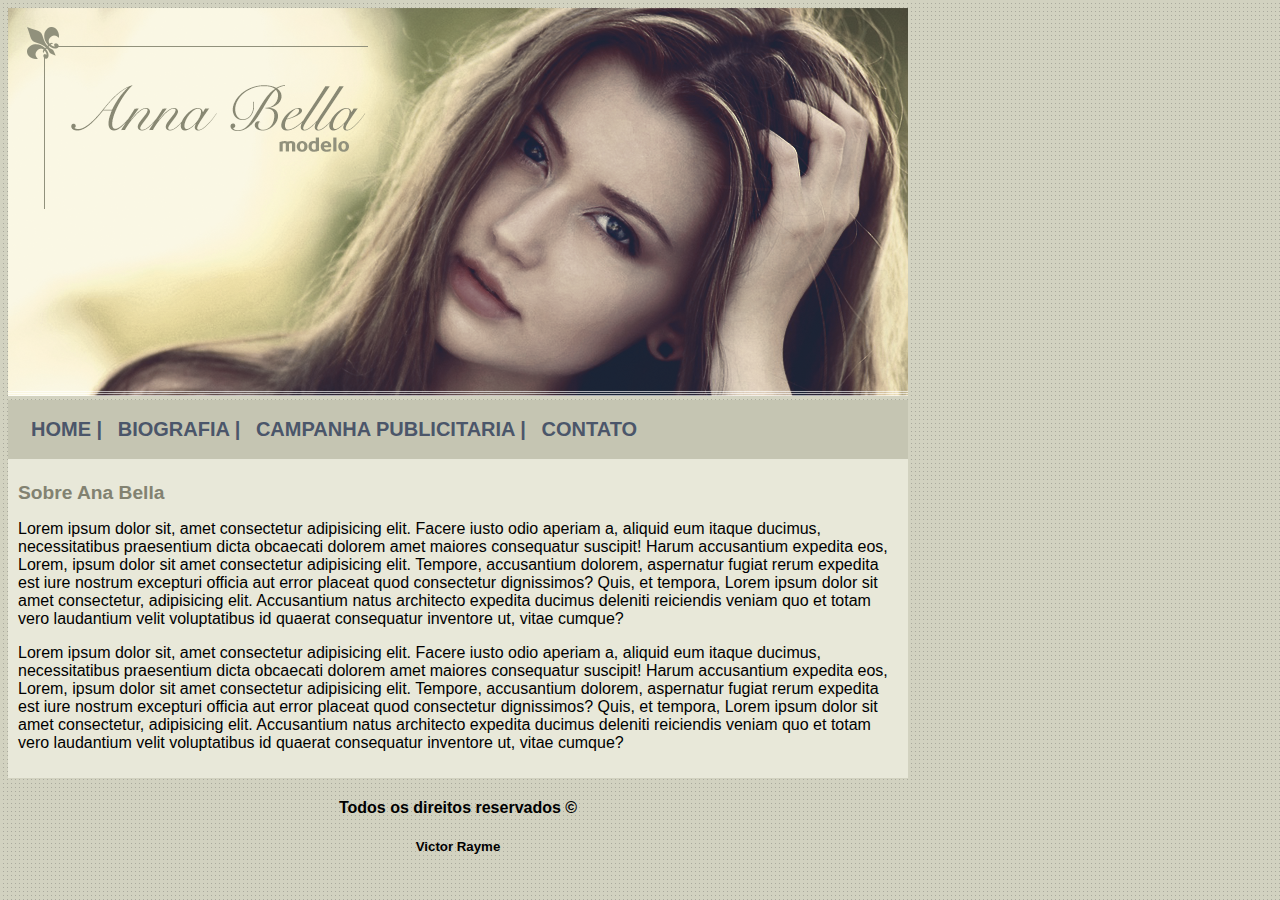
<file: index.html>
<!DOCTYPE html>
<html lang="pt-br">
<head>
    <meta charset="UTF-8">
    <meta http-equiv="X-UA-Compatible" content="IE=edge">
    <meta name="viewport" content="width=device-width, initial-scale=1.0">
    <title>Ana Bella Oficial</title>
    <link rel="stylesheet" href="anaestilo.css">
</head>
<body>
    <div id="principal">
        <img src="imagens/capa.png" alt="">
        <div id="menu">
            <a href="index.html">HOME |</a>
            <a href="biografia.html">BIOGRAFIA |</a>
            <a href="campanha-publicitaria.html">CAMPANHA PUBLICITARIA |</a>
            <a href="contato.html">CONTATO</a>
        </div>
        <div id="conteudo">
            <h1>Sobre Ana Bella</h1>
            <p>Lorem ipsum dolor sit, amet consectetur adipisicing elit. Facere iusto odio aperiam a, aliquid eum itaque ducimus, necessitatibus praesentium dicta obcaecati dolorem amet maiores consequatur suscipit! Harum accusantium expedita eos, Lorem, ipsum dolor sit amet consectetur adipisicing elit. Tempore, accusantium dolorem, aspernatur fugiat rerum expedita est iure nostrum excepturi officia aut error placeat quod consectetur dignissimos? Quis, et tempora, Lorem ipsum dolor sit amet consectetur, adipisicing elit. Accusantium natus architecto expedita ducimus deleniti reiciendis veniam quo et totam vero laudantium velit voluptatibus id quaerat consequatur inventore ut, vitae cumque? </p>
            <p>Lorem ipsum dolor sit, amet consectetur adipisicing elit. Facere iusto odio aperiam a, aliquid eum itaque ducimus, necessitatibus praesentium dicta obcaecati dolorem amet maiores consequatur suscipit! Harum accusantium expedita eos, Lorem, ipsum dolor sit amet consectetur adipisicing elit. Tempore, accusantium dolorem, aspernatur fugiat rerum expedita est iure nostrum excepturi officia aut error placeat quod consectetur dignissimos? Quis, et tempora, Lorem ipsum dolor sit amet consectetur, adipisicing elit. Accusantium natus architecto expedita ducimus deleniti reiciendis veniam quo et totam vero laudantium velit voluptatibus id quaerat consequatur inventore ut, vitae cumque? </p>
        </div>
        <div id="rodapé">
            <h4 class="centralizar">Todos os direitos reservados &copy;</h4>
            <h5 class="centralizar">Victor Rayme</h5>
        </div>
    </div>
    
</body>
</html>
</file>
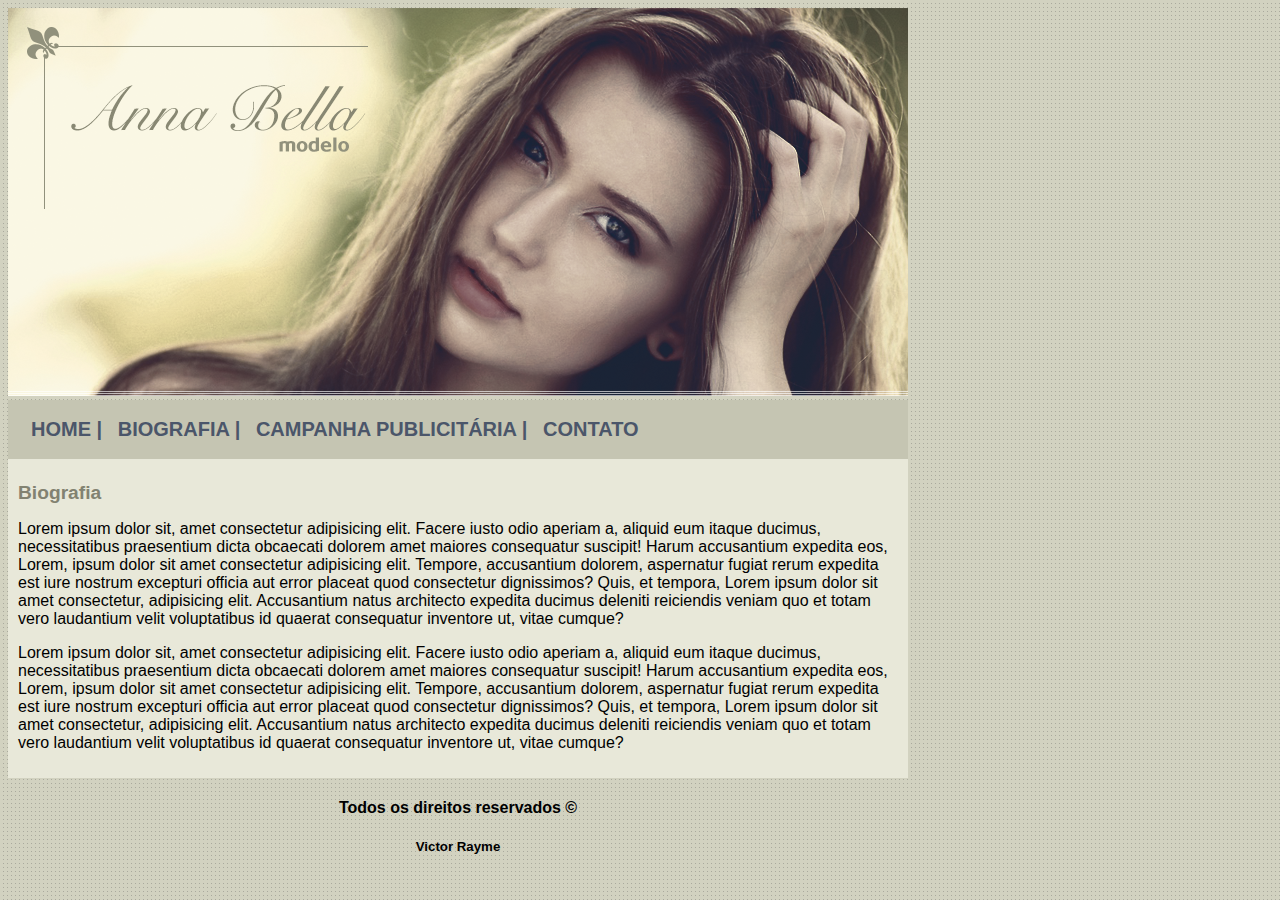
<file: biografia.html>
<!DOCTYPE html>
<html lang="pt-br">
<head>
    <meta charset="UTF-8">
    <meta http-equiv="X-UA-Compatible" content="IE=edge">
    <meta name="viewport" content="width=device-width, initial-scale=1.0">
    <title>Ana Bella-Biografia</title>
    <link rel="stylesheet" href="anaestilo.css">
</head>
<body>
    <div id="principal">
        <img src="imagens/capa.png" alt="">
        <div id="menu">
            <a href="index.html">HOME |</a>
            <a href="biografia.html">BIOGRAFIA |</a>
            <a href="campanha-publicitaria.html">CAMPANHA PUBLICITÁRIA |</a>
            <a href="contato.html">CONTATO</a>
        </div>
        <div id="conteudo">
            <h1>Biografia</h1>
            <p>Lorem ipsum dolor sit, amet consectetur adipisicing elit. Facere iusto odio aperiam a, aliquid eum itaque ducimus, necessitatibus praesentium dicta obcaecati dolorem amet maiores consequatur suscipit! Harum accusantium expedita eos, Lorem, ipsum dolor sit amet consectetur adipisicing elit. Tempore, accusantium dolorem, aspernatur fugiat rerum expedita est iure nostrum excepturi officia aut error placeat quod consectetur dignissimos? Quis, et tempora, Lorem ipsum dolor sit amet consectetur, adipisicing elit. Accusantium natus architecto expedita ducimus deleniti reiciendis veniam quo et totam vero laudantium velit voluptatibus id quaerat consequatur inventore ut, vitae cumque? </p>
            <p>Lorem ipsum dolor sit, amet consectetur adipisicing elit. Facere iusto odio aperiam a, aliquid eum itaque ducimus, necessitatibus praesentium dicta obcaecati dolorem amet maiores consequatur suscipit! Harum accusantium expedita eos, Lorem, ipsum dolor sit amet consectetur adipisicing elit. Tempore, accusantium dolorem, aspernatur fugiat rerum expedita est iure nostrum excepturi officia aut error placeat quod consectetur dignissimos? Quis, et tempora, Lorem ipsum dolor sit amet consectetur, adipisicing elit. Accusantium natus architecto expedita ducimus deleniti reiciendis veniam quo et totam vero laudantium velit voluptatibus id quaerat consequatur inventore ut, vitae cumque? </p>
 
        </div>
        <div id="rodapé">
            <h4 class="centralizar">Todos os direitos reservados &copy;</h4>
            <h5 class="centralizar">Victor Rayme</h5>
        </div>
    </div>
    
</body>
</html>
</file>
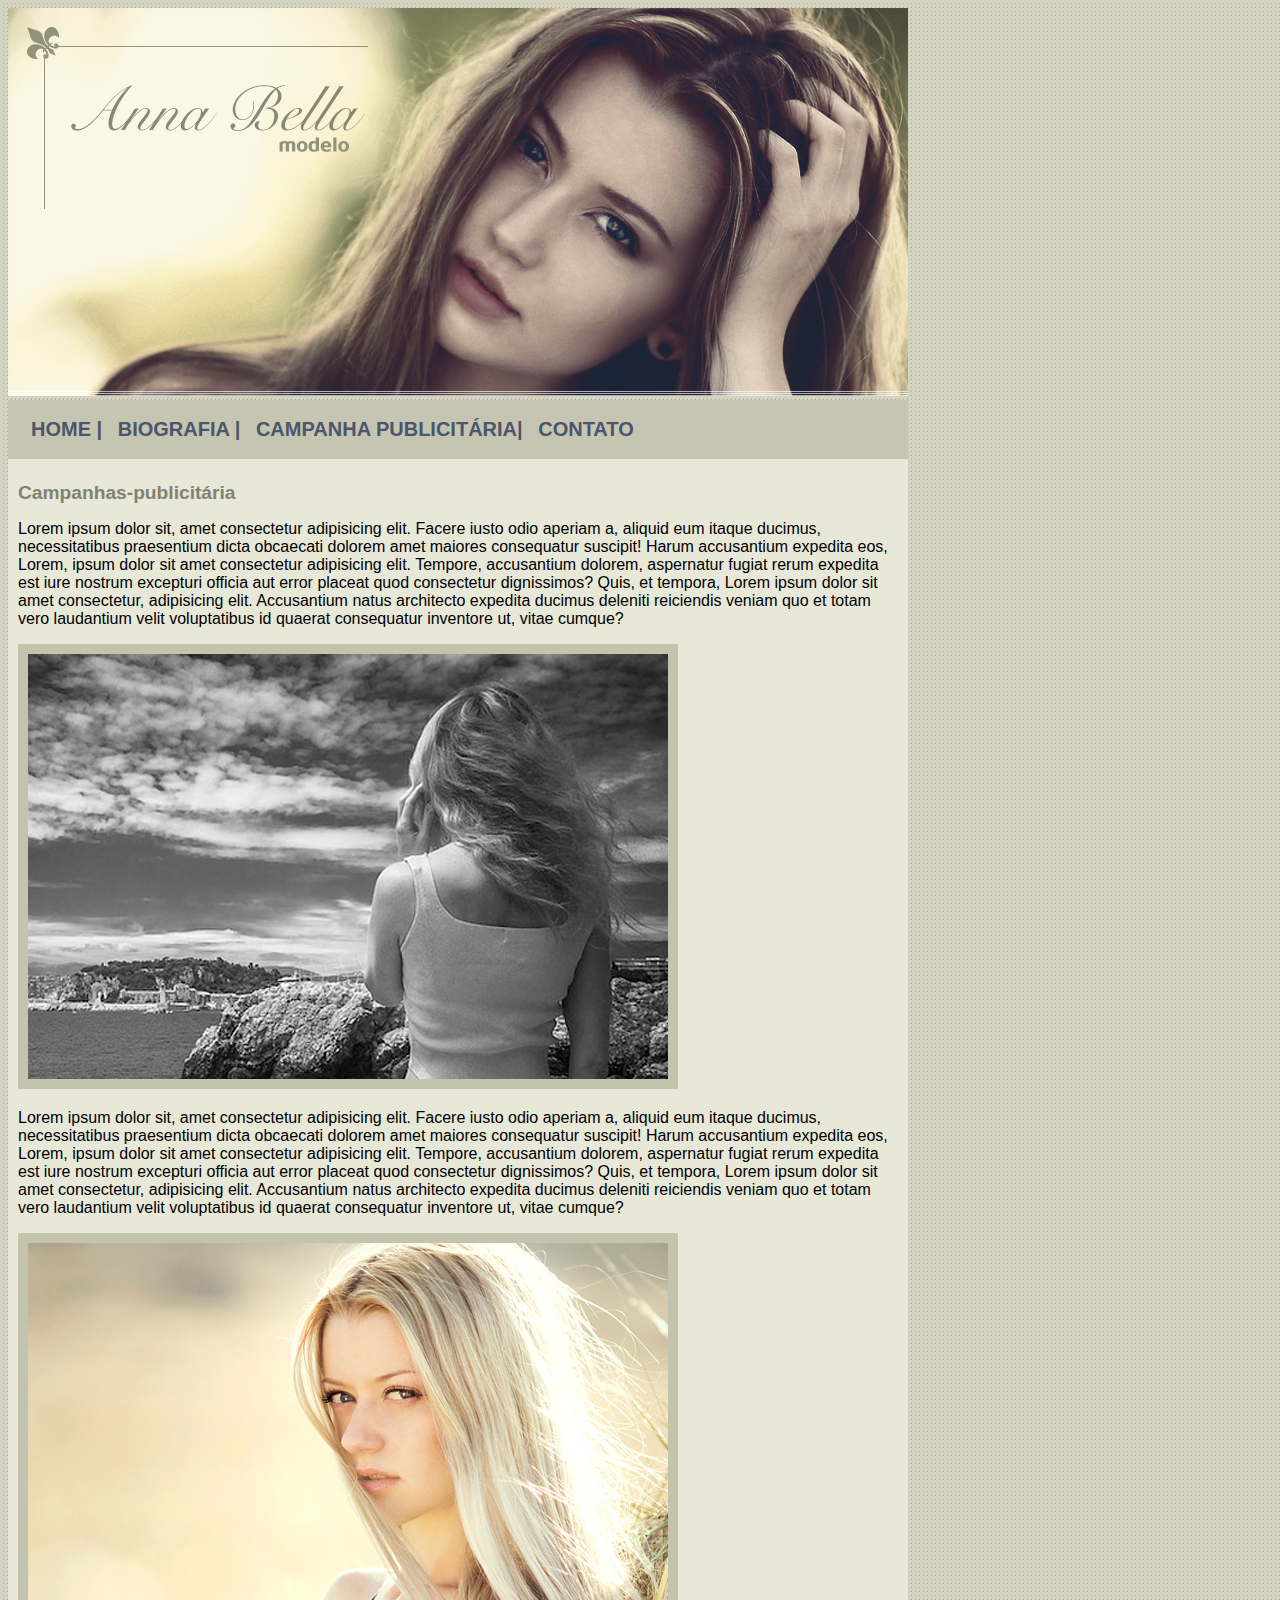
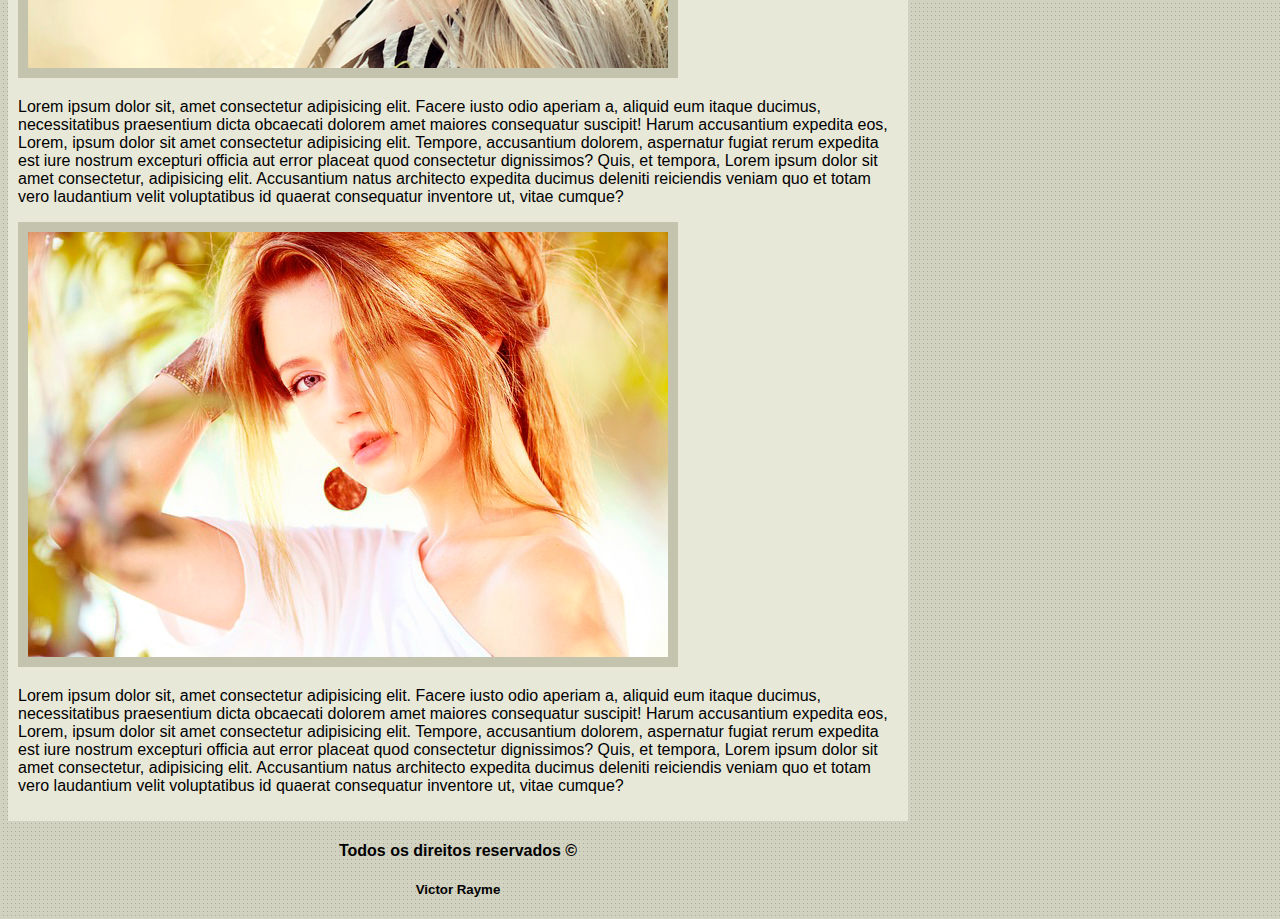
<file: campanha-publicitaria.html>
<!DOCTYPE html>
<html lang="pt-br">
<head>
    <meta charset="UTF-8">
    <meta http-equiv="X-UA-Compatible" content="IE=edge">
    <meta name="viewport" content="width=device-width, initial-scale=1.0">
    <title>Ana Bella Oficial-Campanhas-publicitária</title>
    <link rel="stylesheet" href="anaestilo.css">
</head>
<body>
    <div id="principal">
        <img src="imagens/capa.png" alt="">
        <div id="menu">
            <a href="index.html">HOME |</a>
            <a href="biografia.html">BIOGRAFIA |</a>
            <a href="campanha-publicitaria.html">CAMPANHA PUBLICITÁRIA|</a>
            <a href="contato.html">CONTATO</a>
        </div>
        <div id="conteudo">
            <h1>Campanhas-publicitária</h1>
            <p>Lorem ipsum dolor sit, amet consectetur adipisicing elit. Facere iusto odio aperiam a, aliquid eum itaque ducimus, necessitatibus praesentium dicta obcaecati dolorem amet maiores consequatur suscipit! Harum accusantium expedita eos, Lorem, ipsum dolor sit amet consectetur adipisicing elit. Tempore, accusantium dolorem, aspernatur fugiat rerum expedita est iure nostrum excepturi officia aut error placeat quod consectetur dignissimos? Quis, et tempora, Lorem ipsum dolor sit amet consectetur, adipisicing elit. Accusantium natus architecto expedita ducimus deleniti reiciendis veniam quo et totam vero laudantium velit voluptatibus id quaerat consequatur inventore ut, vitae cumque? </p>
            <img src="imagens/foto1.png" alt="" class="img-campanha">
            <p>Lorem ipsum dolor sit, amet consectetur adipisicing elit. Facere iusto odio aperiam a, aliquid eum itaque ducimus, necessitatibus praesentium dicta obcaecati dolorem amet maiores consequatur suscipit! Harum accusantium expedita eos, Lorem, ipsum dolor sit amet consectetur adipisicing elit. Tempore, accusantium dolorem, aspernatur fugiat rerum expedita est iure nostrum excepturi officia aut error placeat quod consectetur dignissimos? Quis, et tempora, Lorem ipsum dolor sit amet consectetur, adipisicing elit. Accusantium natus architecto expedita ducimus deleniti reiciendis veniam quo et totam vero laudantium velit voluptatibus id quaerat consequatur inventore ut, vitae cumque? </p>
            <img src="imagens/foto2.png" alt="" class="img-campanha">
            <p>Lorem ipsum dolor sit, amet consectetur adipisicing elit. Facere iusto odio aperiam a, aliquid eum itaque ducimus, necessitatibus praesentium dicta obcaecati dolorem amet maiores consequatur suscipit! Harum accusantium expedita eos, Lorem, ipsum dolor sit amet consectetur adipisicing elit. Tempore, accusantium dolorem, aspernatur fugiat rerum expedita est iure nostrum excepturi officia aut error placeat quod consectetur dignissimos? Quis, et tempora, Lorem ipsum dolor sit amet consectetur, adipisicing elit. Accusantium natus architecto expedita ducimus deleniti reiciendis veniam quo et totam vero laudantium velit voluptatibus id quaerat consequatur inventore ut, vitae cumque? </p>
            <img src="imagens/foto3.png" alt="" class="img-campanha">
            <p>Lorem ipsum dolor sit, amet consectetur adipisicing elit. Facere iusto odio aperiam a, aliquid eum itaque ducimus, necessitatibus praesentium dicta obcaecati dolorem amet maiores consequatur suscipit! Harum accusantium expedita eos, Lorem, ipsum dolor sit amet consectetur adipisicing elit. Tempore, accusantium dolorem, aspernatur fugiat rerum expedita est iure nostrum excepturi officia aut error placeat quod consectetur dignissimos? Quis, et tempora, Lorem ipsum dolor sit amet consectetur, adipisicing elit. Accusantium natus architecto expedita ducimus deleniti reiciendis veniam quo et totam vero laudantium velit voluptatibus id quaerat consequatur inventore ut, vitae cumque? </p>
 
        </div>
        <div id="rodapé">
            <h4 class="centralizar">Todos os direitos reservados &copy;</h4>
            <h5 class="centralizar">Victor Rayme</h5>
        </div>
    </div>
    
</body>
</html>
</file>
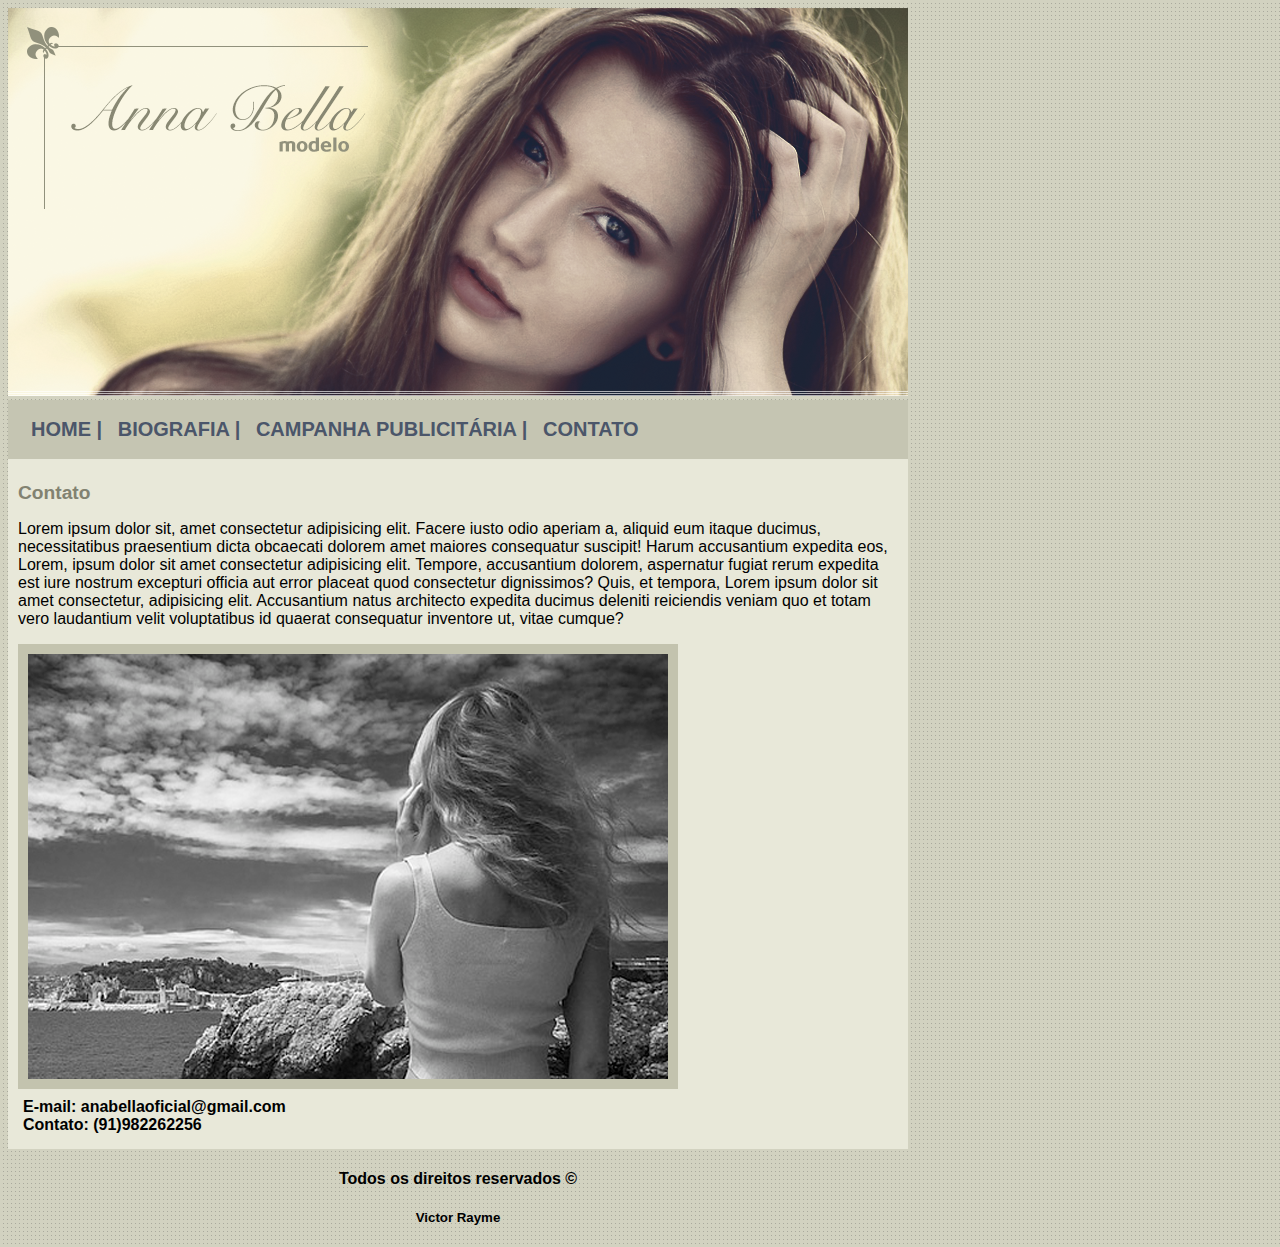
<file: contato.html>
<!DOCTYPE html>
<html lang="pt-br">
<head>
    <meta charset="UTF-8">
    <meta http-equiv="X-UA-Compatible" content="IE=edge">
    <meta name="viewport" content="width=device-width, initial-scale=1.0">
    <title>Ana Bella-Contato</title>
    <link rel="stylesheet" href="anaestilo.css">
</head>
<body>
    <div id="principal">
        <img src="imagens/capa.png" alt="">
        <div id="menu">
            <a href="index.html">HOME |</a>
            <a href="biografia.html">BIOGRAFIA |</a>
            <a href="campanha-publicitaria.html">CAMPANHA PUBLICITÁRIA |</a>
            <a href="contato.html">CONTATO</a>
        </div>
        <div id="conteudo">
           <h1>Contato</h1>
           <p>Lorem ipsum dolor sit, amet consectetur adipisicing elit. Facere iusto odio aperiam a, aliquid eum itaque ducimus, necessitatibus praesentium dicta obcaecati dolorem amet maiores consequatur suscipit! Harum accusantium expedita eos, Lorem, ipsum dolor sit amet consectetur adipisicing elit. Tempore, accusantium dolorem, aspernatur fugiat rerum expedita est iure nostrum excepturi officia aut error placeat quod consectetur dignissimos? Quis, et tempora, Lorem ipsum dolor sit amet consectetur, adipisicing elit. Accusantium natus architecto expedita ducimus deleniti reiciendis veniam quo et totam vero laudantium velit voluptatibus id quaerat consequatur inventore ut, vitae cumque? </p>
            <img src="imagens/foto1.png" alt="" class="img-campanha">
            <div id="ct">
                <strong>E-mail: anabellaoficial@gmail.com</strong> <br>
                <strong>Contato: (91)982262256 </strong>
            </div>
 
        </div>
        <div id="rodapé">
            <h4 class="centralizar">Todos os direitos reservados &copy;</h4>
            <h5 class="centralizar">Victor Rayme</h5>
        </div>
    </div>
    
</body>
</html>
</file>
<file: anaestilo.css>
body {
    background: #d2d2c1 url(imagens/fundo.png);
    font: 16px Arial, Helvetica, sans-serif;
}

#principal {
    width: 900px;
}

#menu {
    background: #c5c5b2;
    padding: 18px;
    font-size: 20px;
}
#conteudo {
    background: #e8e8d9;
    padding: 10px;
}
#ct {
    padding: 5px;
}
 
a {
    color: #4b566a;
    text-decoration: none;
    font-weight: bold;
    padding: 5px;
}
.centralizar {
    text-align: center;
}
h1 {
    color: #828271;
    font-size: 1.2em;
}
.img-campanha {
    border: 10px solid #C3c3ae;
}
</file>
